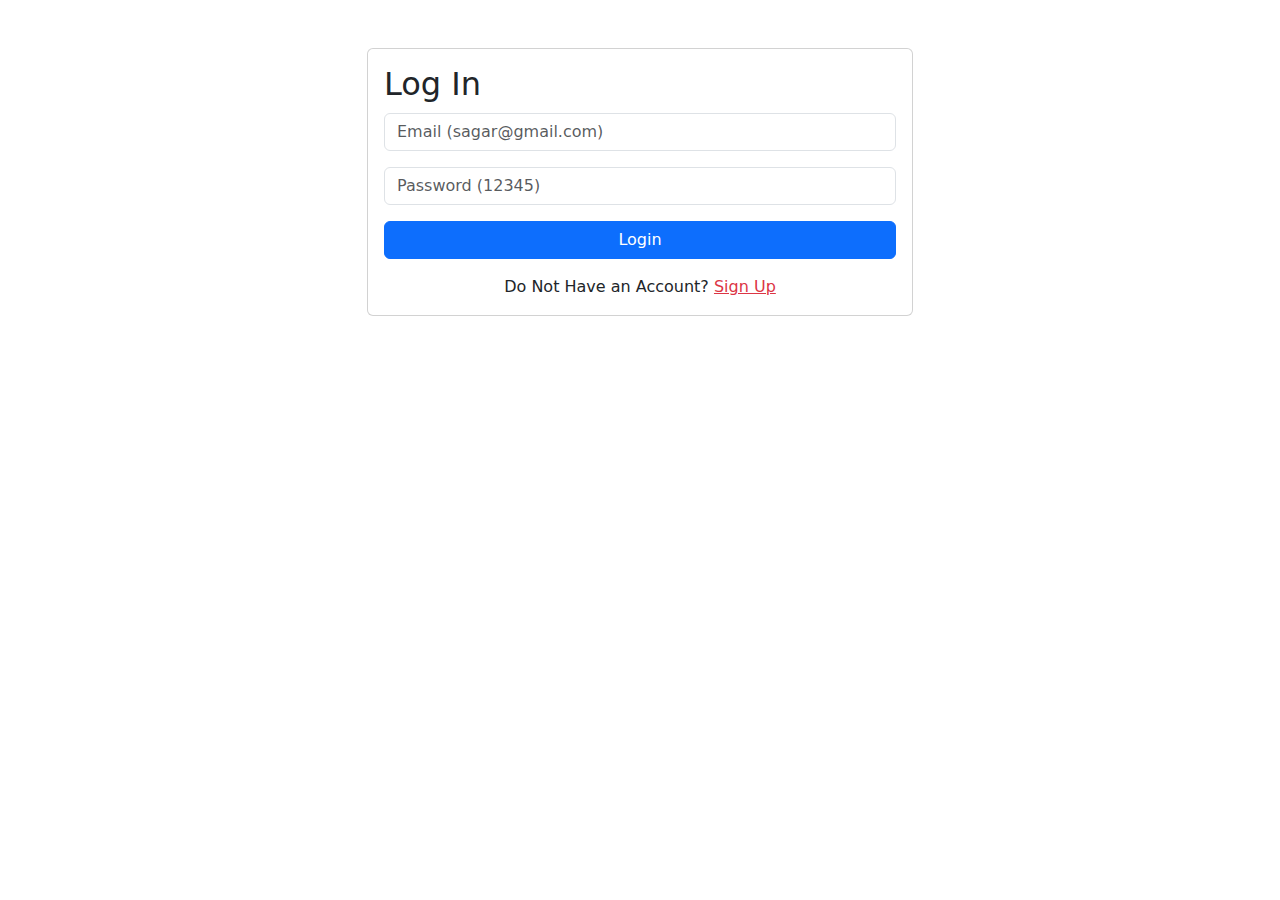
<file: index.html>
<!DOCTYPE html>
<html lang="en">
<head>
    <meta charset="UTF-8">
    <meta name="viewport" content="width=device-width, initial-scale=1.0">
    <title>Log In</title>
    <link rel="stylesheet" href="https://cdn.jsdelivr.net/npm/bootstrap@5.3.2/dist/css/bootstrap.min.css">
    <script>
        function validator() {
            // Get the values entered by the user
            let email = document.getElementById("email").value;
            let pass = document.getElementById("password").value;

            // Check if the credentials are correct
            if (email === "sagar@gmail.com" && pass === "12345") {
                return true;  // Credentials correct, allow form submission
            } else {
                // If credentials are incorrect, show an alert
                window.alert("Error: Incorrect credentials. Please try again.");

                // Clear the input fields
                document.getElementById("email").value = "";
                document.getElementById("password").value = "";

                return false;  // Prevent form submission
            }
        }
    </script>
</head>
<body>

    <div class="container mt-5">
        <div class="row justify-content-center">
            <div class="col-md-6">
                <div class="card">
                    <div class="card-body">
                        <h2 class="card-title text-center" style="float:left">Log In</h2>
                        <br><br>
                        <form action="./page2.html" onsubmit="return validator()">
                            <div class="mb-3">
                                <input type="email" class="form-control" id="email" placeholder="Email (sagar@gmail.com)" required>
                            </div>
                            <div class="mb-3">
                                <input type="password" class="form-control" id="password" placeholder="Password (12345)" required>
                            </div>
                            
                            <div class="d-grid gap-2">
                                <button type="submit" class="btn btn-primary">Login</button>
                            </div>
                            <div class="text-center mt-3">
                                Do Not Have an Account? <a href="./signup.html" class="text-danger">Sign Up</a>
                            </div>
                        </form>
                    </div>
                </div>
            </div>
        </div>
    </div>

    <script src="https://cdn.jsdelivr.net/npm/bootstrap@5.3.2/dist/js/bootstrap.bundle.min.js"></script>
</body>
</html>
</file>
